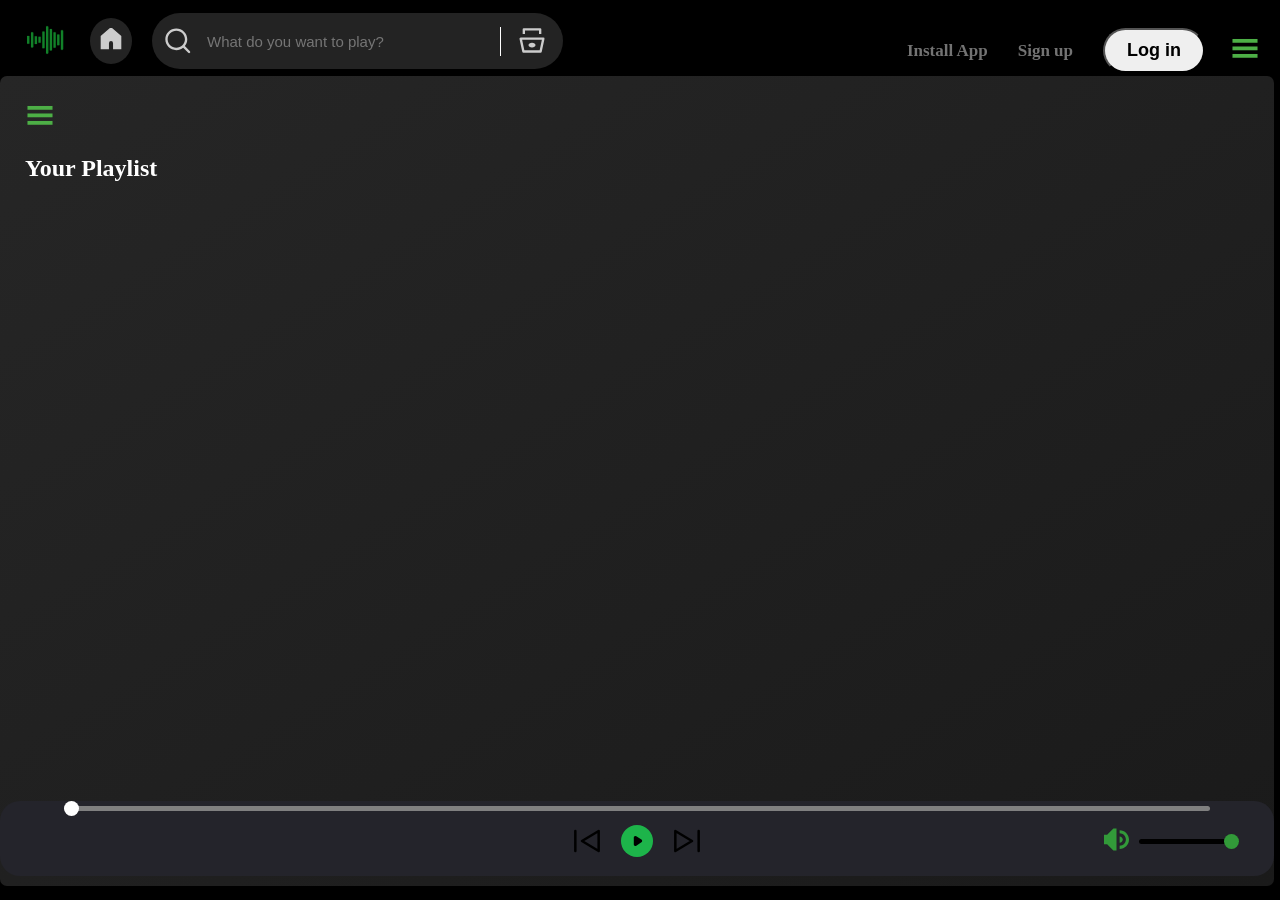
<file: index.html>
<!DOCTYPE html>
<html lang="en">

<head>
    <meta charset="UTF-8">
    <meta name="viewport" content="width=device-width, initial-scale=1.0">
    <title>Wave </title>
    <link rel="stylesheet" href="Style.css">
</head>

<body>
    <div class="nav">
        <div class="left_nav">
            <ul>
                <li class="li_logo"><img class="logo" src="./asserts/svgs/logo.svg "
                        alt="spotify">
                </li>
                <li class="li_home"><img class="home filter" src="./asserts/svgs/home.svg" alt=""></li>
                <li class="li_search "><img class="filter" src="./asserts/svgs/search.svg" alt=""><input class="search"
                        type="search" placeholder="What do you want to play?"><span class="line"></span><img
                        class="with_search filter" src="./asserts/svgs/with_Search.svg" alt="lib"></li>

            </ul>
        </div>
        <div class="right_nav">
            <ul>
                <li class="container">
                    <span class="txt txt1">Premium</span>
                    <span class="txt txt2">Support</span>
                    <span class="txt txt3">Download</span>
                </li>
                <li class="login_signup">
                    <ul>
                        <li>
                            <div class="line_2"></div>
                        </li>
                        <li class="install gap"> <img class="filterspan" src="./asserts/svgs/install.svg" alt=""><a
                                class="txt" href="">Install App</a></li>
                        <li class="signup gap"><a class="txt" href="">Sign up</a></li>
                        <li class="login gap"><button class="txt btn">Log in</button></li>
                    </ul>
                </li>
                <li class="ham_cont">
                    <img src="./asserts/svgs/hamburger.svg" alt="">
                    <img src="./asserts/svgs/close.svg" alt="">
                </li>
                <li class="ham1">
                    <div class="txt txt1">Premium</div>
                    <div class="txt txt2">Support</div>
                    <div class="txt txt3">Download</div>
                </li>
                <li class="ham2">
                    <div class="txt txt1">Premium</div>
                    <div class="txt txt2">Support</div>
                    <div class="txt txt3">Download</div>
                    <div class="txt">Install App</div>
                    <div class="signup txt"><a class="txt" href="">Sign up</a></div>
                    <div class="login"><button class="txt btn">Log in</button></div>
                </li>
            </ul>
        </div>
    </div>

    <div class="main">
        <div class="left_box">
            <div class="lib"><span>Your Library</span><img class="close_lib" src="./asserts/svgs/close.svg"
                    alt=""><button class="lib_btn">+</button>
            </div>
            <div class="container_2">
                <div class="dropdown_song">
                    <ul id="playlist">
                    </ul>
                </div>
                <div class="card_1">
                    <div>Create your first playlist</div>
                    <div>It's easy, we'll help you</div>
                    <button>Create playlist</button>
                </div>
                <div class="card_2">
                    <div>Let's find some podcasts to follow</div>
                    <div>We'll keep you updated on new episodes</div>
                    <button>Browse podcasts</button>
                </div>
            </div>
            <div class="links">
                <ul class="left_end">
                    <li><a href="">Legal</a></li>
                    <li><a href="">Safety&Privacy Centre</a></li>
                    <li><a href="">Privacy Policy</a></li>
                    <li><a href="">Cookies</a></li>
                    <li><a href="">About ads</a></li>
                    <li><a href="">Accessibility</a></li>
                </ul>
            </div>
            <div class="cookies_tab">Cookies</div>
            <div class="lang_btn"><button><img class="filter" src="./asserts/svgs/language.svg" alt="img">
                    <div>English</div>
                </button>
            </div>
            <div class="vol_cont_2">
                <div class="vol_big"><img src="./asserts/svgs/vol_full.svg" alt=""> </div>
                <input class="vol_rocker" type="range" min="0" max="100" value="100">
            </div>

        </div>
        <div class="right_box">
            <div class="ham_songs"><img src="./asserts/svgs/hamburger.svg" alt=""></div>
            <h2>Your Playlist</h2>
            <div class="cards_container">


            </div>
            <div class="song_bar">
                <div class="seekbar">
                    <div class="circle">

                    </div>
                </div>
                <div class="all_info">

                    <div class="song_info">
                    </div>
                    <div class="song_buttons">
                        <img class="play_size" id="prev" src="./asserts/svgs/previous.svg" alt="">
                        <img class="play_pause" id="play" src="./asserts/svgs/play.svg" alt="">
                        <img class="play_size" id="next" src="./asserts/svgs/next.svg" alt="">
                    </div>
                    <div class="songtimevol">
                        <div class="vol_cont">
                            <div class="vol_big"><img src="./asserts/svgs/vol_full.svg" alt=""> </div>
                            <input class="vol_rocker" type="range" min="0" max="100" value="100">
                        </div>
                        <div class="song_time"></div>
                    </div>
                </div>
            </div>
        </div>
    </div>
    <script src="script.js"></script>
</body>

</html>
</file>
<file: Style.css>
* {
    margin: 0;
    padding: 0;
    color: white;
}

.txt {
    color: #737373;
    font-size: 17px;
    font-weight: bold;
    cursor: pointer;
}

body {
    background-color: black;
}

.filter {
    filter: invert(0.8);
}

.nav {
    display: flex;
    justify-content: space-between;
    margin: 13px 10px -12px 20px
}

li {
    list-style-type: none;
}

.left_nav ul {
    display: flex;
    align-items: center;
    gap: 20px;

}

.right_nav ul {
    display: flex;
}

.logo {
    height: 50px;
}

.li_home {
    padding: 10px;
    background-color: #232323;
    border-radius: 100%;
}

.home {
    height: 22px;
}

.li_search {
    display: flex;
    gap: 10px;
    padding-left: 12px;
    padding-right: 15px;
    font-size: 16px;
    height: 56px;
    width: 30vw;
    border-radius: 30px;
    align-items: center;
    background-color: #232323;
}

.li_search img {
    height: 50px;
    width: 28px;
}

.search {
    padding: 5px;
    height: 30px;
    width: 75%;
    border: none;
    background-color: #232323;
    font-size: 15px;

}

.line {
    height: 29px;
    width: 0.5px;
    background-color: white;
}

.with_search {
    margin-left: 7px;
}

.ham_cont {
    display: none;
}

.ham_cont :nth-child(2){
    display: none;
}

.container {
    display: flex;
    gap: 30px;
    align-self: center;
}

.line_2 {
    margin: 0px 58px 1px 65px;
    height: 29px;
    width: 2.2px;
    background-color: white;
}

.right_nav {
    display: flex;
    align-items: center;
}

.right_nav ul {
    align-items: center;
}

a {
    text-decoration-line: none;
}

.gap {
    margin: 15px;
}

.install {
    display: flex;
    gap: 10px;
}

.install:hover {
    transform: scale(1.05)
}

.install img {
    height: 20px;
}

.txt1:hover,
.txt2:hover,
.txt3:hover {
    font-size: 1.1rem;
    font-weight: bold;

}

.signup:hover {
    transform: scale(1.05);

}

.login:hover {
    transform: scale(1.05);
}

.ham1, .ham2 {
    display: none;
    flex-direction: column;
    gap: 10px;
    padding-top: 15px;
    position: absolute;
    background-color: #1a1a1a;
    z-index: 5;
    top: 70px;
    opacity: 0;
    height: 100px;
    width: 200px;
    transition: 0.3s ease-in-out;
}

.ham1 div,.ham2  div {
    display: flex;
    align-items: center;
    justify-content: center;
    font-size: 18px;
    font-weight: bold;
}

.btn {
    border-radius: 30px;
    font-size: 18px;
    padding: 10px 22px 10px 22px;
    color: black;
}

.main {
    display: flex;
    gap: 5px;
}

.left_box {
    width: 25vw;
    height: 90vh;
    background-color: #1a1a1a;
    border-radius: 7px;
    margin: 0px 0px 0px 6px;
}

.lib {
    display: flex;
    align-items: center;
    justify-content: space-between;
    margin: 14px 14px 0 14px;
    position: relative;
}

.lib>img {
    display: none;
    width: 30px;
}

.lib>button {
    background-color: #1a1a1a;
    border: none;
    font-size: 30px;
    font-weight: lighter;
}

.dropdown_song {
    width: 90%;
}

.container_2 {
    display: flex;
    flex-direction: column;
    gap: 20px;
    align-items: center;
    height: 40vh;
    overflow-y: scroll;
    margin-top: 20PX;
    position: relative;
}

::-webkit-scrollbar {
    width: 10px;
}

::-webkit-scrollbar-thumb {
    background: #494949;
}

.card_1 {
    margin-top: 20px;
    background-color: #2b2b2b;
    width: 90%;
    height: 160px;
    border-radius: 7px;
    padding: 15px;
    font-size: large;
}

.card_2 {
    background-color: #2b2b2b;
    width: 90%;
    height: 160px;
    border-radius: 7px;
    padding: 15px;
    font-size: large;
    margin-bottom: 20px;

}

.card_1>button {
    border-radius: 30px;
    font-size: 15px;
    padding: 7px 18px 7px 18px;
    color: black;
    font-weight: 700;
    margin-top: 15px;
    border: none;
}

.card_2>button {
    border-radius: 30px;
    font-size: 15px;
    padding: 7px 18px 7px 18px;
    color: black;
    font-weight: 700;
    margin-top: 15px;
    border: none;
}

.card_1 div {
    padding: 5px;
}

.card_2 div {
    padding: 5px;
}

.left_end {
    margin-top: 20px;
    margin-left: 10px;
    display: flex;
    flex-wrap: wrap;
    align-items: center;
    font-size: small;
    font-weight: bold;
}

.left_end li {
    margin: 10px;
}

.left_end li a {
    color: rgb(146, 146, 146);
    font-weight: 300;
}

.cookies_tab {
    font-size: 13px;
    margin-left: 20px;
}

.lang_btn {
    margin-top: 33px;
    margin-left: 20px;
}

.lang_btn button {
    display: flex;
    align-items: center;
    border: 2px solid white;
    background: none;
    width: 103px;
    height: 35px;
    border-radius: 33px;
    justify-content: center;
}

.lang_btn img {
    width: 20px;
    height: 20px;
    margin-right: 10px;
}

.lang_btn div {
    font-weight: bold;
}


#playlist li {
    display: flex;
    justify-content: space-between;
    align-items: center;
    list-style: none;
    margin-top: 20px;
    background-color: #2b2b2b;
    width: 90%;
    border-radius: 7px;
    padding: 15px;
    gap: 20px;
    cursor: pointer;
}

#playlist li :nth-child(1) {
    width: 30px;
}

#playlist li :nth-child(2) {
    font-size: 15px;
}

#playlist li :nth-child(3) {
    cursor: pointer;
    width: 60px;
}

.vol_cont_2 {
    display: none;
}

.right_box {
    width: 75vw;
    height: 90vh;
    background-image: linear-gradient(to bottom right, #262626, #1a1a1a);
    border-radius: 7px;
    margin: 0px 6px 0px 0px;
    position: relative;

}

.ham_songs {
    display: none;
}

.right_box h2 {
    margin-top: 20px;
    margin-bottom: 20px;
    padding-left: 25px;
}

.cards_container {
    padding-left: 25px;
    display: flex;
    flex-wrap: wrap;
    gap: 20px;
    max-height: 70vh;
    overflow-y: scroll;
    justify-content: center;

}

.play_btn {
    position: absolute;
    top: 150px;
    left: 120px;
    opacity: 0;
    transition: 0.2s ease-in-out;
}

.play_btn img {
    height: 95px;
    width: auto;
}

.card {
    padding: 10px;
    background-color: #313131;
    border-radius: 7px;
    height: 270px;
    width: 191px;
    cursor: pointer;
    position: relative;
    transition: all 0.4s ease-in-out;
}

.card:hover {
    background-color: #4d4b4b;

    .play_btn {
        opacity: 1;
        top: 120px;
        left: 120px;
    }
}

.contain {
    width: 100%;
    object-fit: contain;
}

.song_bar {
    position: absolute;
    ;
    width: 100%;
    bottom: 10px;
    background-color: rgb(36 36 43);
    height: 75px;
    border-radius: 20px;
}

.all_info {
    display: flex;
    justify-content: space-between;
    align-items: center;
}

.song_buttons {
    display: flex;
    justify-content: center;
}

.play_size {
    width: 40px;
    cursor: pointer;
}

.play_pause {
    width: 60px;
    cursor: pointer;
}

.song_info {
    color: gray;
    font-size: 15px;
    font-weight: bold;
    margin-left: 25px;
    width: 35%;
    height: 15%;
    text-align: start;
    margin-top: 6px;
    overflow: hidden;
}

.songtimevol {
    display: flex;
    align-items: center;
    justify-content: end;
    gap: 10px;
    margin-right: 25px;
    width: 35%;
}

.song_time {
    color: gray;
    font-size: 17px;
    font-weight: bold;
    text-align: end;
}

.vol_cont {
    display: flex;
    align-items: center;
    gap: 10px;
}

.vol_big img {
    width: 25px;
    cursor: pointer;
    margin-left: 15px;
}

.vol_rocker {
    -webkit-appearance: none;
    appearance: none;
    width: 100px;
    height: 5px;
    background: #000000;
    border-radius: 5px;
    outline: none;
    cursor: pointer;
}

.vol_rocker::-webkit-slider-thumb {
    -webkit-appearance: none;
    appearance: none;
    width: 15px;
    height: 15px;
    background: #329a39;
    border-radius: 50%;
    cursor: pointer;
}

.seekbar {
    width: 90%;
    margin: auto;
    margin-top: 5px;
    height: 5px;
    background-color: gray;
    border-radius: 5px;
    position: relative;
    cursor: pointer;
}

.circle {
    width: 15px;
    height: 15px;
    background-color: white;
    border-radius: 50%;
    position: absolute;
    top: -5px;
    left: 0%;
    transition: left 0.2s ease-in-out;
}

@media screen and (max-width: 1370px) {

    .ham1 {
        position: absolute;
        right: -200px;
        opacity: 1;
    }

    .left_box {
        position: absolute;
        width: 35vw;
        z-index: 4;
        left: -500px;
        transition: left 0.3s ease-in-out;
    }

    .lib>img {
        display: block;
        cursor: pointer;
    }

    .lib>button {
        display: none;
    }

    .right_box {
        width: 100vw;
    }

    .ham_cont {
        display: block;
        width: 50px;
        cursor: pointer;
    }

    .container {
        display: none;
    }

    .line_2 {
        display: none;
    }

    .right_box {
        max-height: 100vh;
    }

    .cards_container {
        max-height: 50vh;
    }

    .play_btn {
        top: 200px;
        left: 150px;
    }

    .play_btn img {
        height: 90px;
        width: auto;
    }

    .card:hover {
        .play_btn {
            opacity: 1;
            top: 150px;
            left: 150px;
        }
    }

    .card {
        height: 300px;
        width: 220px;
    }

    .ham_songs {
        display: block;
        width: 50px;
        margin: 15px 0 0 15px;
        cursor: pointer;
    }

    .right_box h2 {
        margin-top: 10px;
        margin-bottom: 20px;
        padding-left: 25px;
    }

}

@media screen and (max-width: 830px) {
    .nav {
        margin-bottom: 10px;
    }

    .login_signup {
        display: none;
    }
    .ham2 {
        padding: 20px;
        height: fit-content;
        position: absolute;
        right: -200px;
        opacity: 1;
    }
    .left_box {
        width: 300px
    }

    .cards_container {
        max-height: 45vh;
    }

    .right_box {
        max-height: 100vh;
    }

    .play_btn {
        top: 200px;
        left: 180px;
    }

    .play_btn img {
        height: 85px;
        width: auto;
    }

    .card {
        height: 250px;
        width: 200px;
    }

    .card:hover {
        .play_btn {
            opacity: 1;
            top: 180px;
            left: 180px;
        }
    }

    .card {
        height: 320px;
        width: 250px;
    }

    .song_info {
        font-size: small;
        height: 55px;
        overflow-y: hidden;
    }

    .vol_cont {
        display: none;
    }

    .vol_cont_2 {
        width: 100%;
        margin-top: 25px;
        margin-left: 10px;
        margin-bottom: 10px;
        display: flex;
        align-items: center;
    }
}

@media screen and (max-width: 830px) and (min-height: 470px) {
    .cards_container {
        max-height: 65vh;
    }

}
</file>
